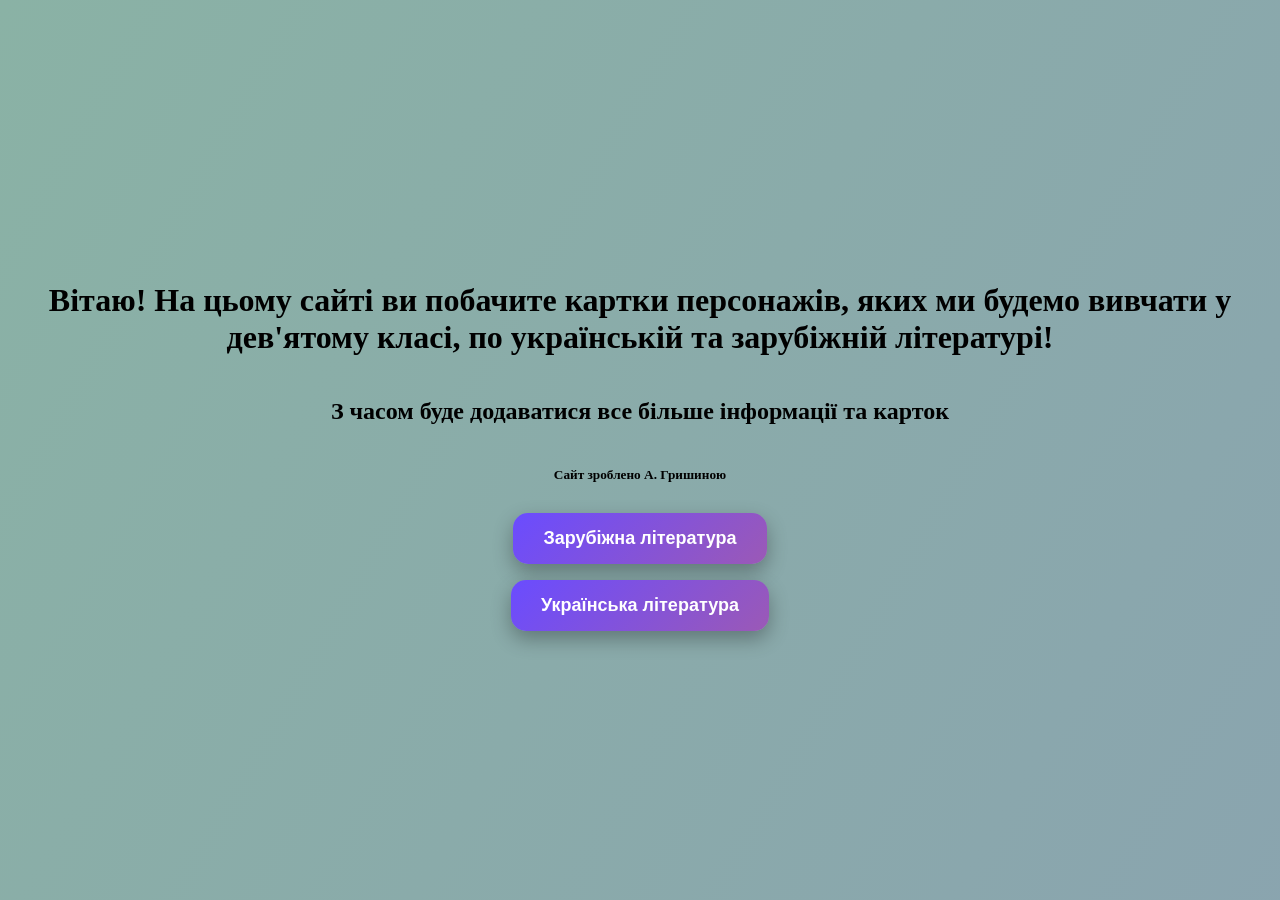
<file: index.html/index.html>
<!DOCTYPE html>
<html lang="en">
<head>
    <meta charset="UTF-8">
    <meta name="viewport" content="width=device-width, initial-scale=1.0">
    <title>Project</title>
    <link rel="stylesheet" href="css/main.css">
</head>
<body>
<div id="menu" class="screen">
    <h1 class="chto-eta">Вітаю! На цьому сайті ви побачите картки персонажів, яких ми будемо вивчати у дев'ятому класі, по українській та зарубіжній літературі!</h1>
    <h2 class="opisatsa">З часом буде додаватися все більше інформації та карток</h2>
    <h5 class="vladeltsa">Сайт зроблено А. Гришиною</h5>
    <button class="foreign" onclick="showScreen('zarub')">Зарубіжна література</button>
    <button class="ukranian" onclick="showScreen('ukr-lit')">Українська література</button>
</div>

<div id="zarub" class="screen hidden">

    <button class="arrow left" onclick="previousSlide()">←</button>

    <div class="slide">
        <h1 id="slideTitle">Гуллівер</h1>

        <img id="slideImage" class="slideImage"
             src="photo/ChatGPT Image 22 сент. 2026 г., 17_18_11.png">

        <p id="slideText">
            Зоображення зроблено ChatGPT.
        </p>
    </div>

    <button class="arrow right" onclick="nextSlide()">→</button>

    <button class="domoi" onclick="showScreen('menu')">
        Повернутися на головну сторінку
    </button>

</div>

<div id="ukr-lit" class="screen hidden">
    <h2 class="ne">Поки тут нічого немає!</h2>
    <button class="damoi" onclick="showScreen('menu')">Повернутися на головну сторінку</button>
</div>

<script>
    let clickCount = 0;

    function showScreen(screenId) {
        clickCount = 0;
        console.log("Счётчик обнулен для экрана " + screenId);

        const allScreens = document.querySelectorAll('.screen');

        allScreens.forEach(screen => {
            screen.classList.add('hidden');
        });

        const targetScreen = document.getElementById(screenId);

        if (targetScreen) {
            targetScreen.classList.remove('hidden');
        }
    }


    const slides = [
        {
            title: "Гуллівер",
            image: "photo/ChatGPT Image 22 сент. 2026 г., 17_18_11.png",
            text: "Зображення зроблено ChatGPT."
        },

        {
            title: "Подорож до Ліліпутії",
            image: "photo/liliputik.jpg",
            text: "Зображення зроблено Gemini."
        },

        {
            title: "Ліліпути",
            image: "photo/liliputy.jpg",
            text: "Зображення зроблено Gemini."
        }
    ];


    let currentSlide = 0;

    let slideTimeout;


    function updateSlide() {

        const title = document.getElementById("slideTitle");
        const image = document.getElementById("slideImage");
        const text = document.getElementById("slideText");

        if (!title || !image || !text) {
            console.error("Не знайдено елемент слайдера!");
            return;
        }

        clearTimeout(slideTimeout);

        title.classList.add("fade");
        image.classList.add("fade");
        text.classList.add("fade");


        slideTimeout = setTimeout(() => {

            title.textContent = slides[currentSlide].title;
            image.src = slides[currentSlide].image;
            text.textContent = slides[currentSlide].text;

            title.classList.remove("fade");
            image.classList.remove("fade");
            text.classList.remove("fade");

        }, 300);
    }


    function nextSlide() {

        currentSlide++;

        if (currentSlide >= slides.length) {
            currentSlide = 0;
        }

        updateSlide();
    }


    function previousSlide() {

        currentSlide--;

        if (currentSlide < 0) {
            currentSlide = slides.length - 1;
        }

        updateSlide();
    }


    updateSlide();

</script>

</body>
</html>
</file>
<file: index.html/css/main.css>
html,
body {
    margin: 0;
    padding: 0;
}

.screen {
    display: flex;
    flex-direction: column;
    align-items: center;
    justify-content: center;

    width: 100%;
    min-height: 100vh;

    text-align: center;
    box-sizing: border-box;
}

body {
    background: linear-gradient(
        120deg,
        #8ab2a5,
        #8aa0b2,
        #a08ab2,
        #b28aa3
    );

    background-size: 400% 400%;
    animation: gradientMove 12s ease infinite;
}

@keyframes gradientMove {
    0% {
        background-position: 0% 50%;
    }

    50% {
        background-position: 100% 50%;
    }

    100% {
        background-position: 0% 50%;
    }
}

.hidden {
    display: none !important;
}

.arrow:hover {
    transform: translateY(-50%) scale(1.2);
}

.fade {
    opacity: 0;
    transition: opacity 0.3s ease;
}

#slideTitle,
#slideImage,
#slideText {
    transition: opacity 0.3s ease;
}

.slideImage {
    width: 940px;
    height: auto;
}

.slide {
    position: relative;
    display: flex;
    flex-direction: column;
    align-items: center;
}

.arrow {
    position: absolute;
    top: 50%;
    transform: translateY(-50%);

    background: none;
    border: none;
    font-size: 50px;
    cursor: pointer;
}

.left {
    left: 200px;
}

.right {
    right: 200px;
}

#zarub {
    min-height: 100vh;

    background: linear-gradient(
        520deg,
        #797563,
        #796c63,
        #796463,
        #79636b
    );

    background-size: 600% 600%;
    animation: zarubBackground 10s ease infinite;
}

@keyframes zarubBackground {
    0% {
        background-position: 0% 50%;
    }

    50% {
        background-position: 100% 50%;
    }

    100% {
        background-position: 0% 50%;
    }
}

.domoi, .damoi {
    margin-top: 25px;

    padding: 12px 25px;

    border: 1px solid rgba(220,178,185);
    border-radius: 12px;

    background: rgba(220,180,178);
    color: white;

    font-size: 16px;
    font-weight: 600;

    cursor: pointer;

    backdrop-filter: blur(10px);

    transition: all 0.25s ease;
}

.domoi:hover, .damoi:hover {
    background: rgba(220,190,178);
    transform: translateY(-3px);

    box-shadow: 0 8px 20px rgba(220,178,201);
}

.domoi:active, .damoi:active {
    transform: translateY(0) scale(0.97);
}

.foreign,
.ukranian {
    margin: 8px;

    padding: 15px 30px;

    border: none;
    border-radius: 15px;

    background: linear-gradient(135deg, #6a4cff, #9b59b6);
    color: white;

    font-size: 18px;
    font-weight: bold;

    cursor: pointer;

    box-shadow: 0 8px 20px rgba(0, 0, 0, 0.3);

    transition: all 0.25s ease;
}

.foreign:hover,
.ukranian:hover {
    transform: translateY(-4px) scale(1.03);

    box-shadow:
        0 12px 30px rgba(0, 0, 0, 0.4),
        0 0 20px rgba(150, 100, 255, 0.4);
}

.foreign:active,
.ukranian:active {
    transform: scale(0.96);
}
</file>
<file: Ukraine & foreign/css/main.css>
html,
body {
    margin: 0;
    padding: 0;
}

.screen {
    display: flex;
    flex-direction: column;
    align-items: center;
    justify-content: center;

    width: 100%;
    min-height: 100vh;

    text-align: center;
    box-sizing: border-box;
}

body {
    background: linear-gradient(
        120deg,
        #8ab2a5,
        #8aa0b2,
        #a08ab2,
        #b28aa3
    );

    background-size: 400% 400%;
    animation: gradientMove 12s ease infinite;
}

@keyframes gradientMove {
    0% {
        background-position: 0% 50%;
    }

    50% {
        background-position: 100% 50%;
    }

    100% {
        background-position: 0% 50%;
    }
}

.hidden {
    display: none !important;
}

.arrow:hover {
    transform: translateY(-50%) scale(1.2);
}

.fade {
    opacity: 0;
    transition: opacity 0.3s ease;
}

#slideTitle,
#slideImage,
#slideText {
    transition: opacity 0.3s ease;
}

.slideImage {
    width: 940px;
    height: auto;
}

.slide {
    position: relative;
    display: flex;
    flex-direction: column;
    align-items: center;
}

.arrow {
    position: absolute;
    top: 50%;
    transform: translateY(-50%);

    background: none;
    border: none;
    font-size: 50px;
    cursor: pointer;
}

.left {
    left: 200px;
}

.right {
    right: 200px;
}

#zarub {
    min-height: 100vh;

    background: linear-gradient(
        520deg,
        #797563,
        #796c63,
        #796463,
        #79636b
    );

    background-size: 600% 600%;
    animation: zarubBackground 10s ease infinite;
}

@keyframes zarubBackground {
    0% {
        background-position: 0% 50%;
    }

    50% {
        background-position: 100% 50%;
    }

    100% {
        background-position: 0% 50%;
    }
}

.domoi, .damoi {
    margin-top: 25px;

    padding: 12px 25px;

    border: 1px solid rgba(220,178,185);
    border-radius: 12px;

    background: rgba(220,180,178);
    color: white;

    font-size: 16px;
    font-weight: 600;

    cursor: pointer;

    backdrop-filter: blur(10px);

    transition: all 0.25s ease;
}

.domoi:hover, .damoi:hover {
    background: rgba(220,190,178);
    transform: translateY(-3px);

    box-shadow: 0 8px 20px rgba(220,178,201);
}

.domoi:active, .damoi:active {
    transform: translateY(0) scale(0.97);
}

.foreign,
.ukranian {
    margin: 8px;

    padding: 15px 30px;

    border: none;
    border-radius: 15px;

    background: linear-gradient(135deg, #6a4cff, #9b59b6);
    color: white;

    font-size: 18px;
    font-weight: bold;

    cursor: pointer;

    box-shadow: 0 8px 20px rgba(0, 0, 0, 0.3);

    transition: all 0.25s ease;
}

.foreign:hover,
.ukranian:hover {
    transform: translateY(-4px) scale(1.03);

    box-shadow:
        0 12px 30px rgba(0, 0, 0, 0.4),
        0 0 20px rgba(150, 100, 255, 0.4);
}

.foreign:active,
.ukranian:active {
    transform: scale(0.96);
}
</file>
